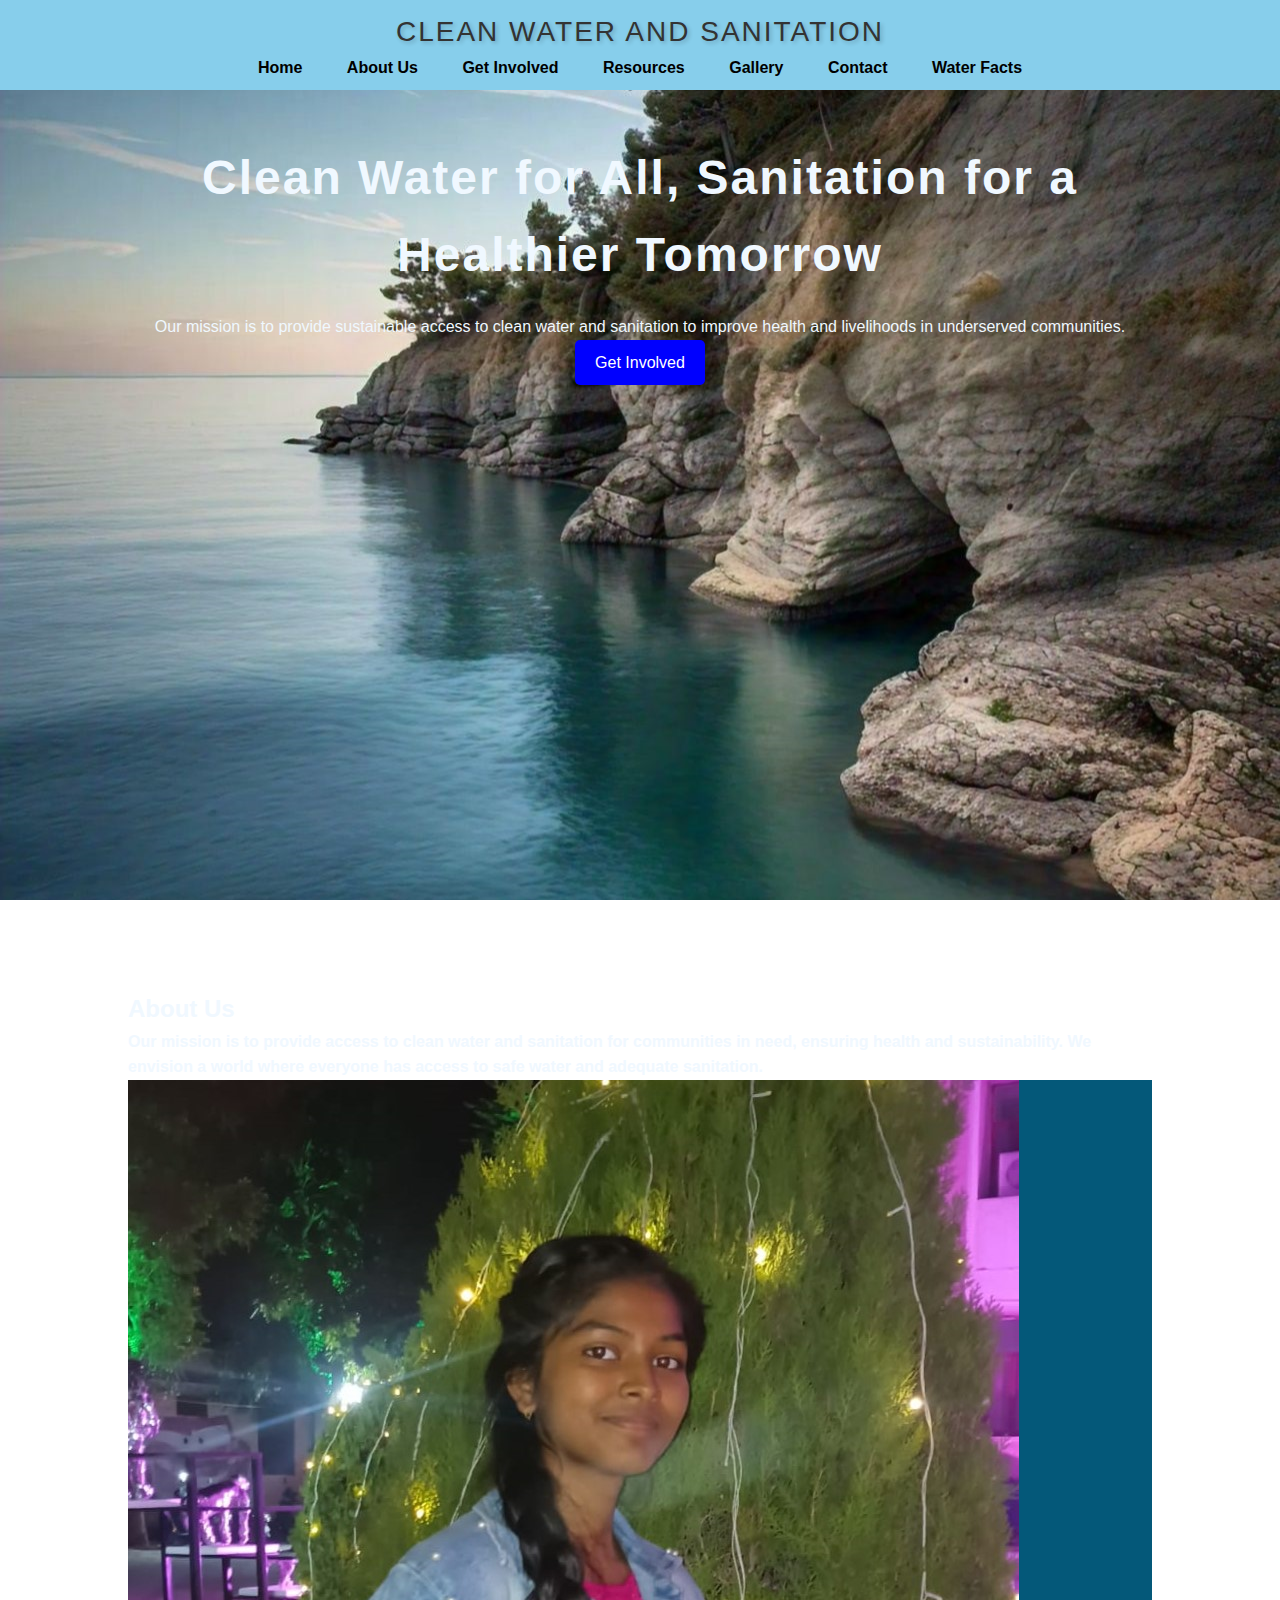
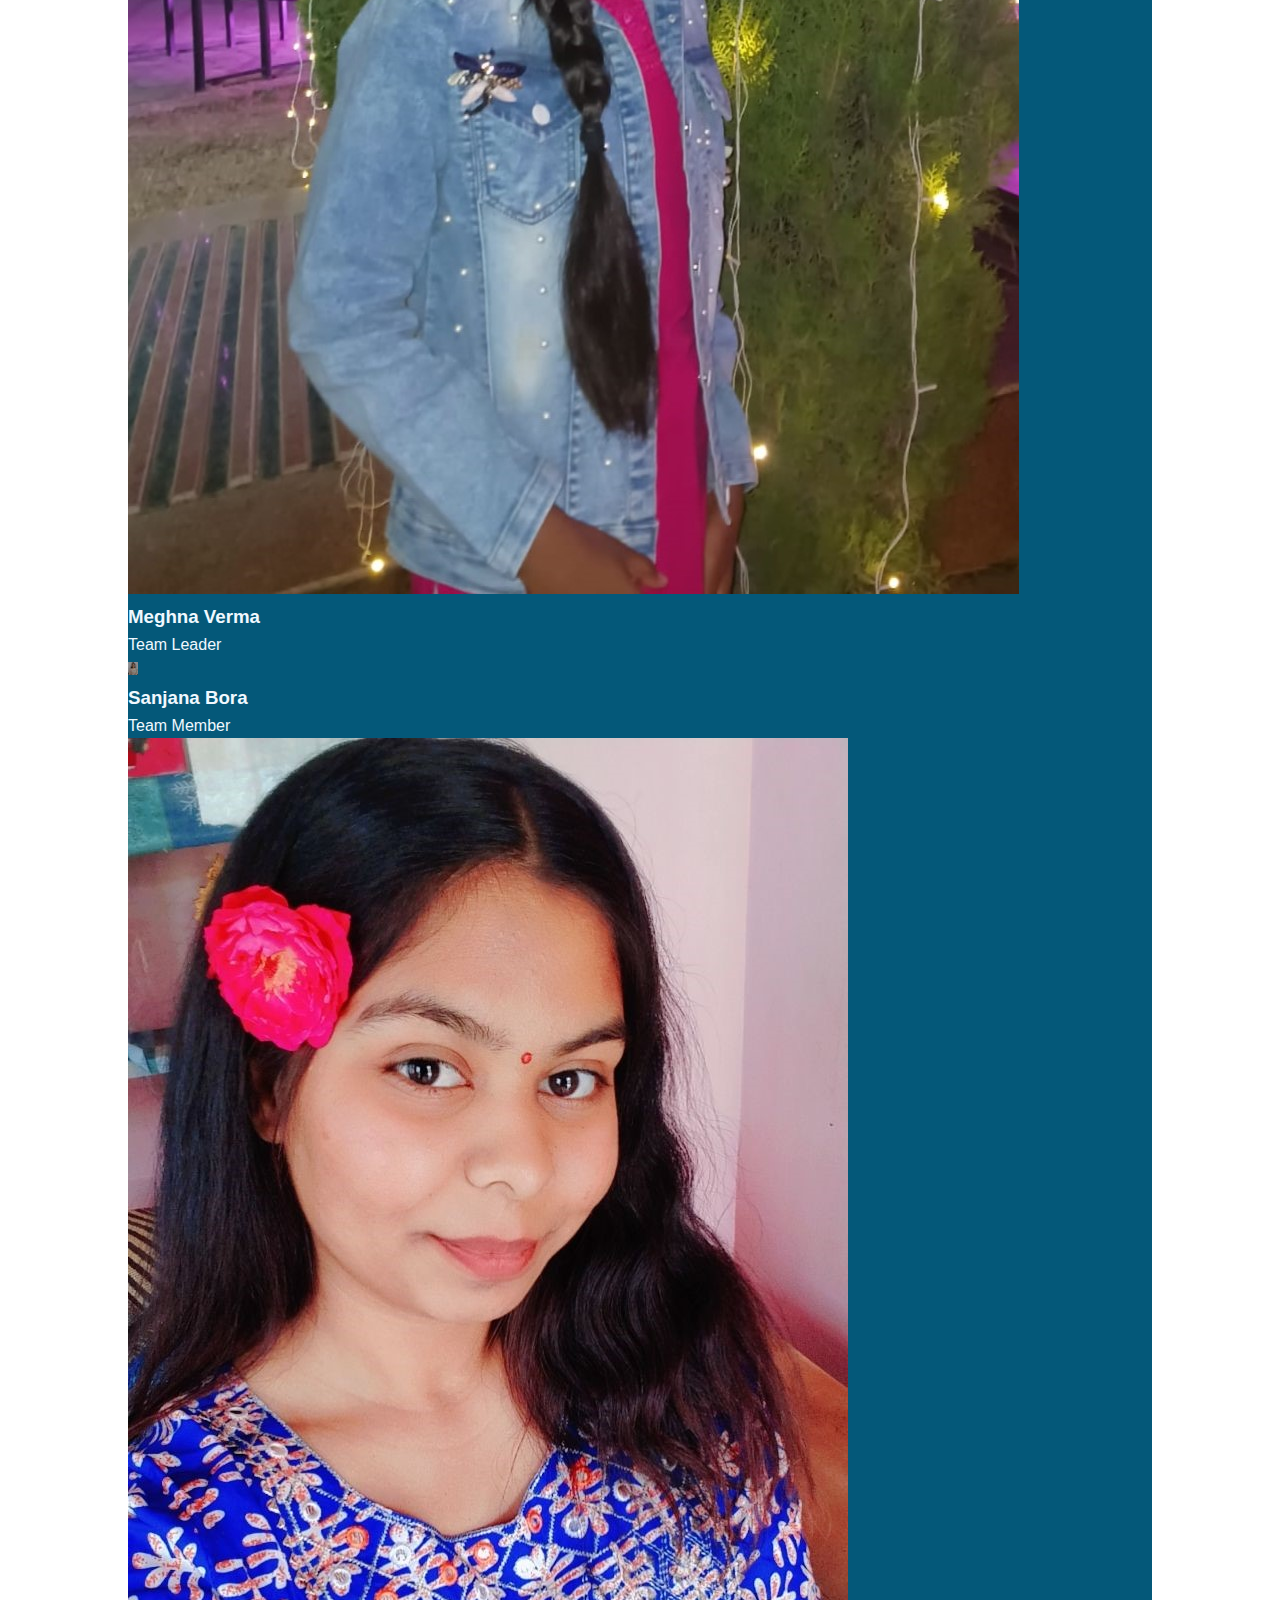
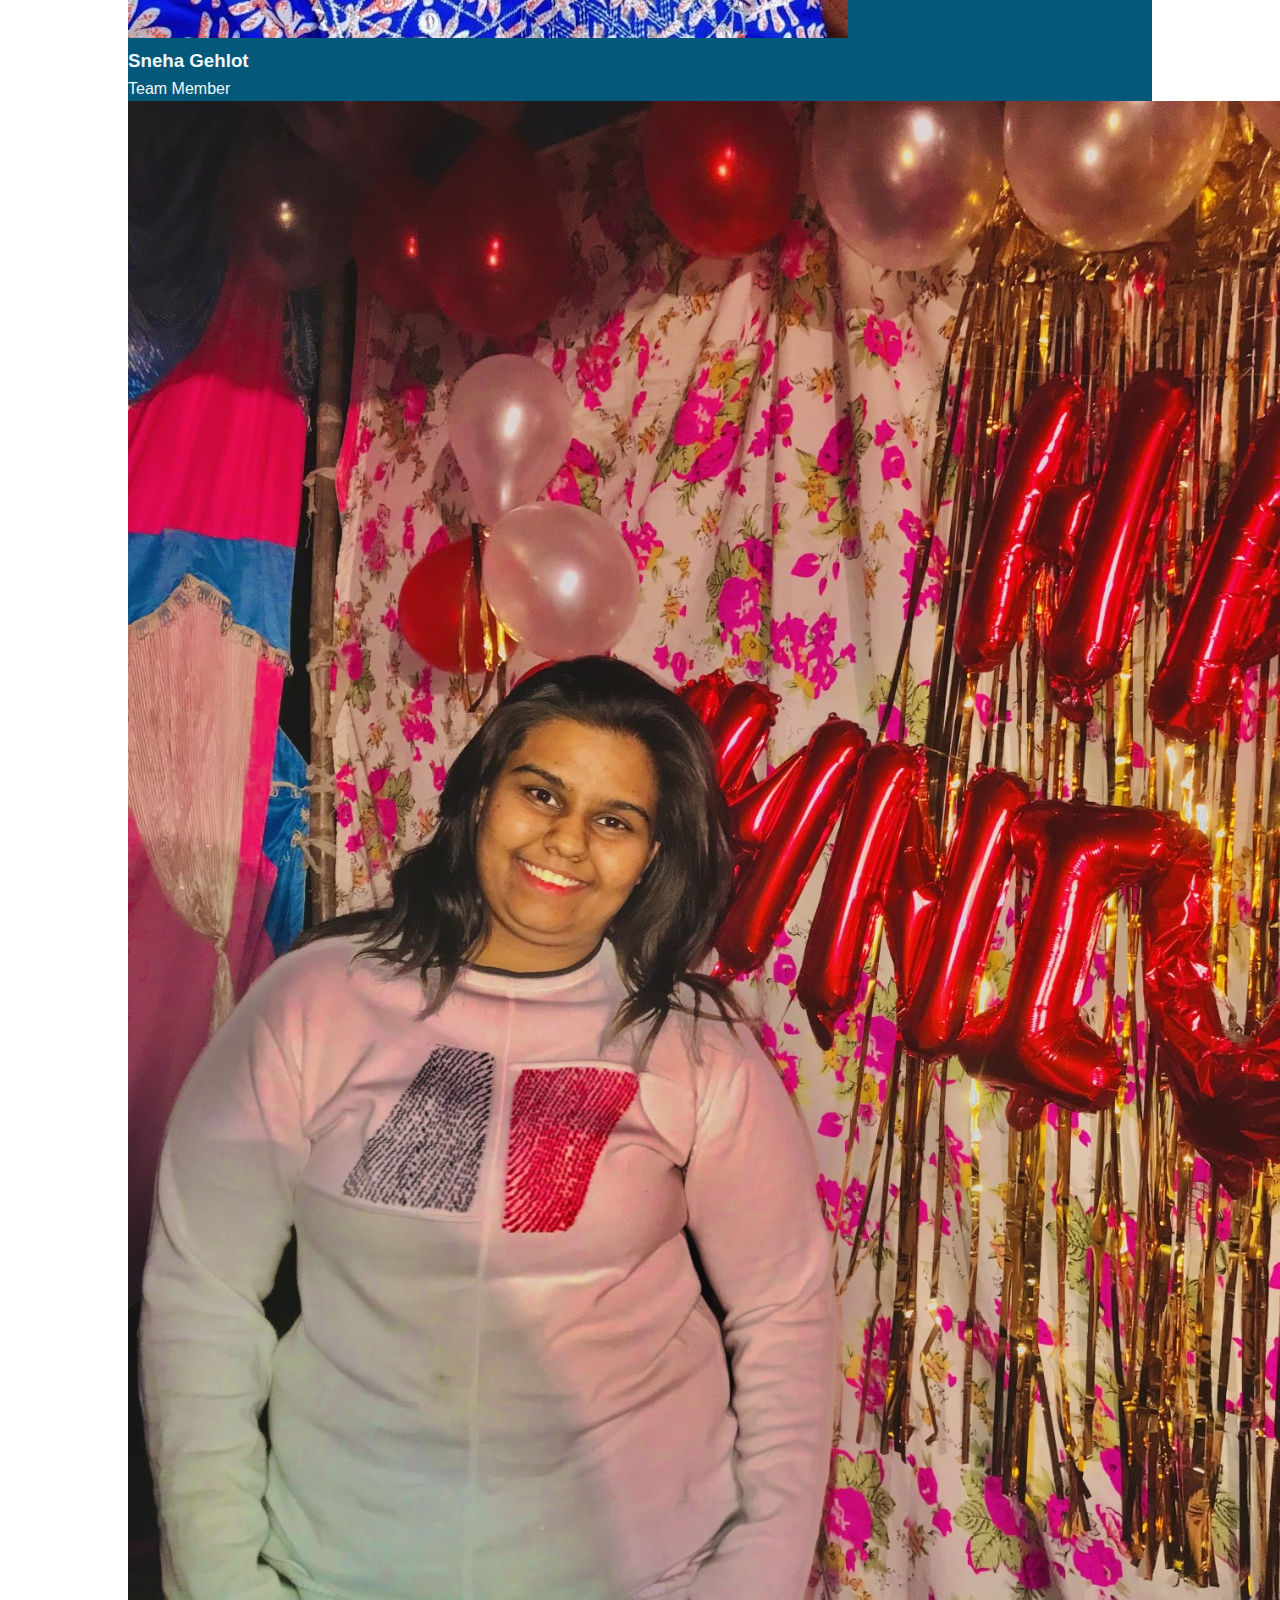
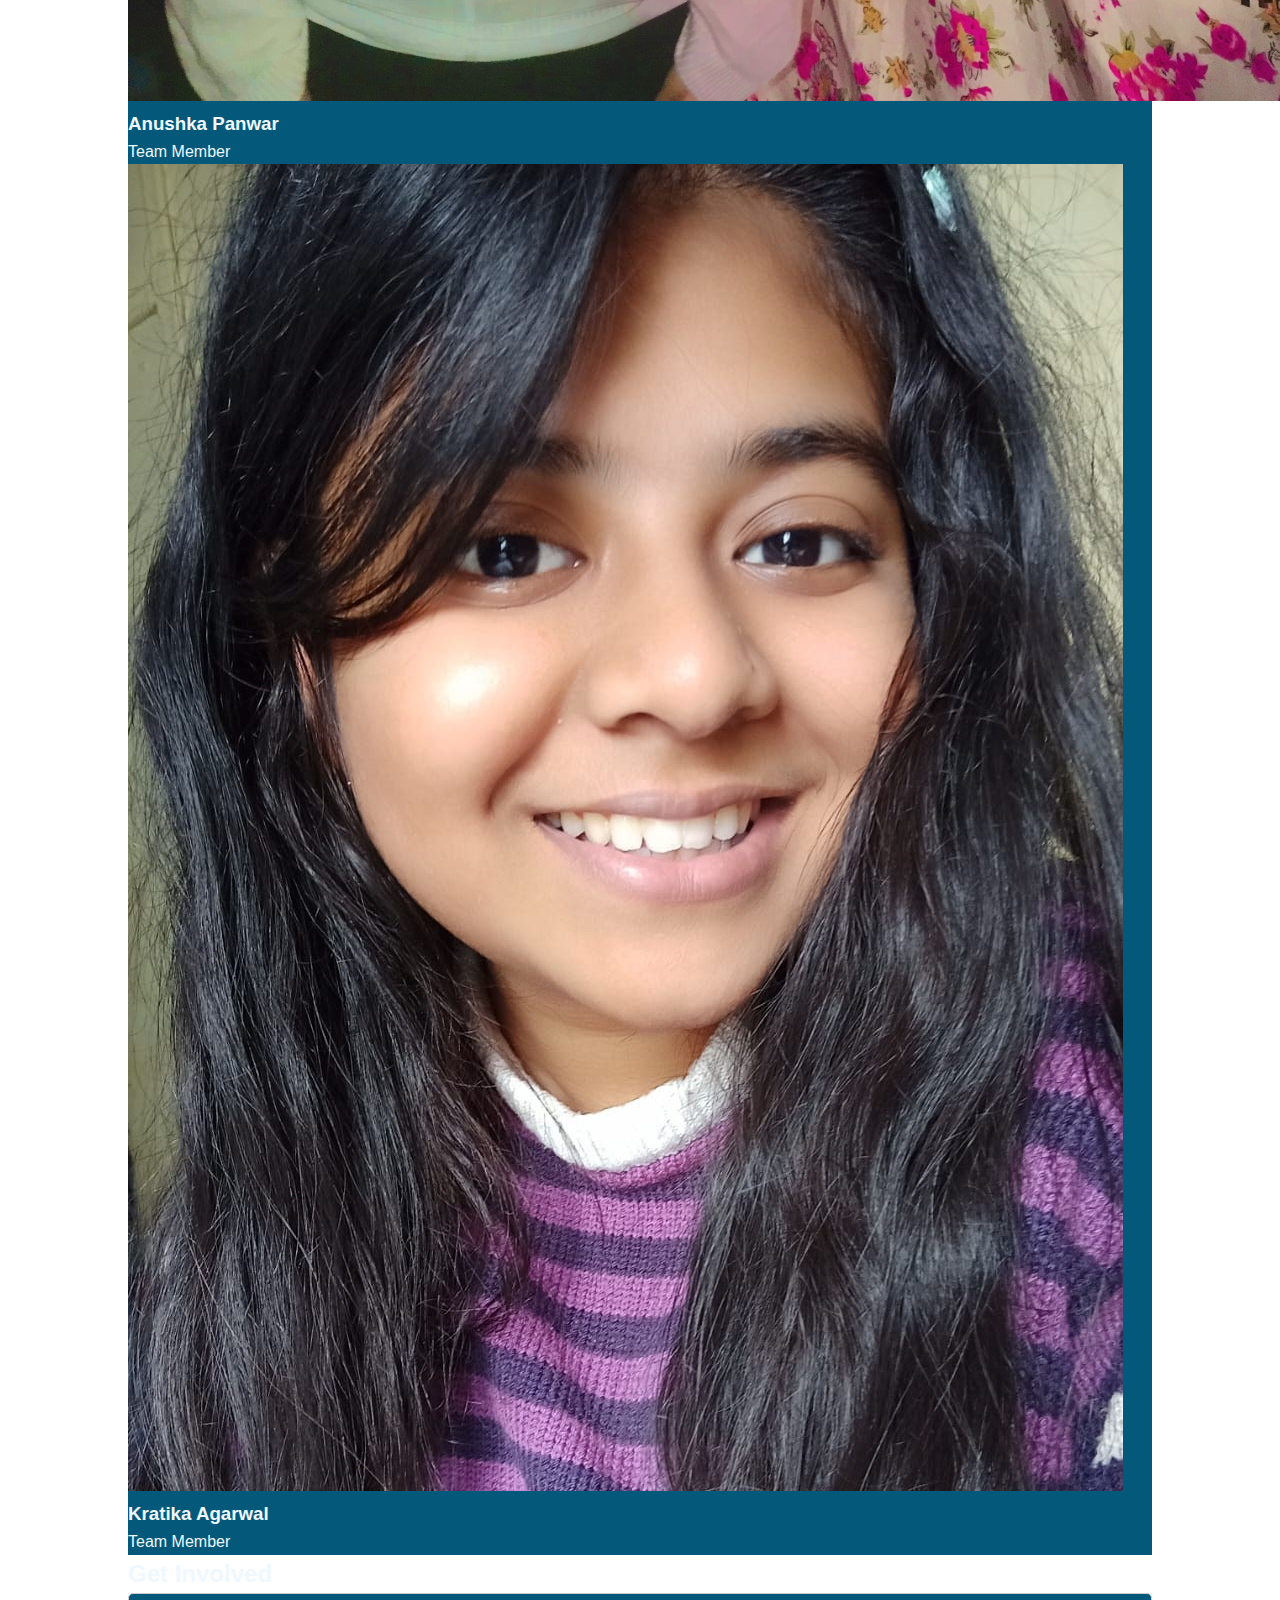
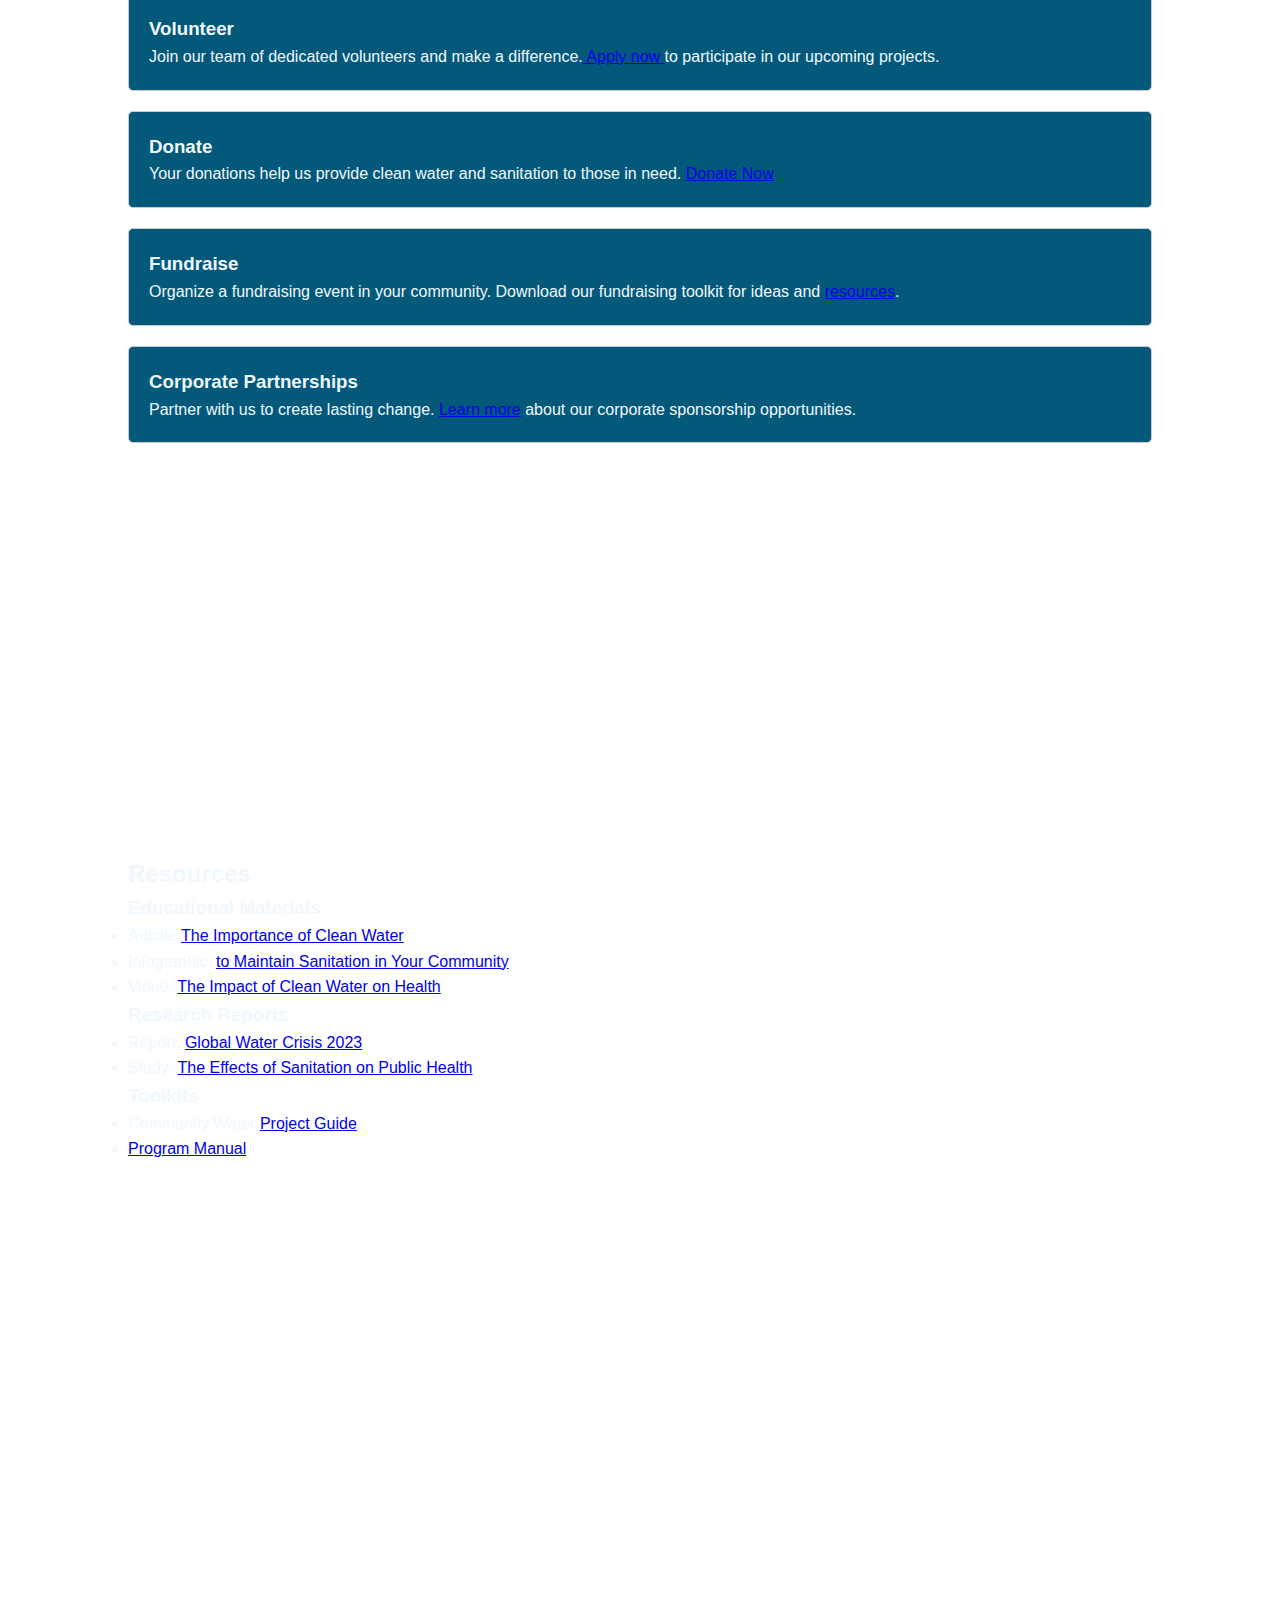
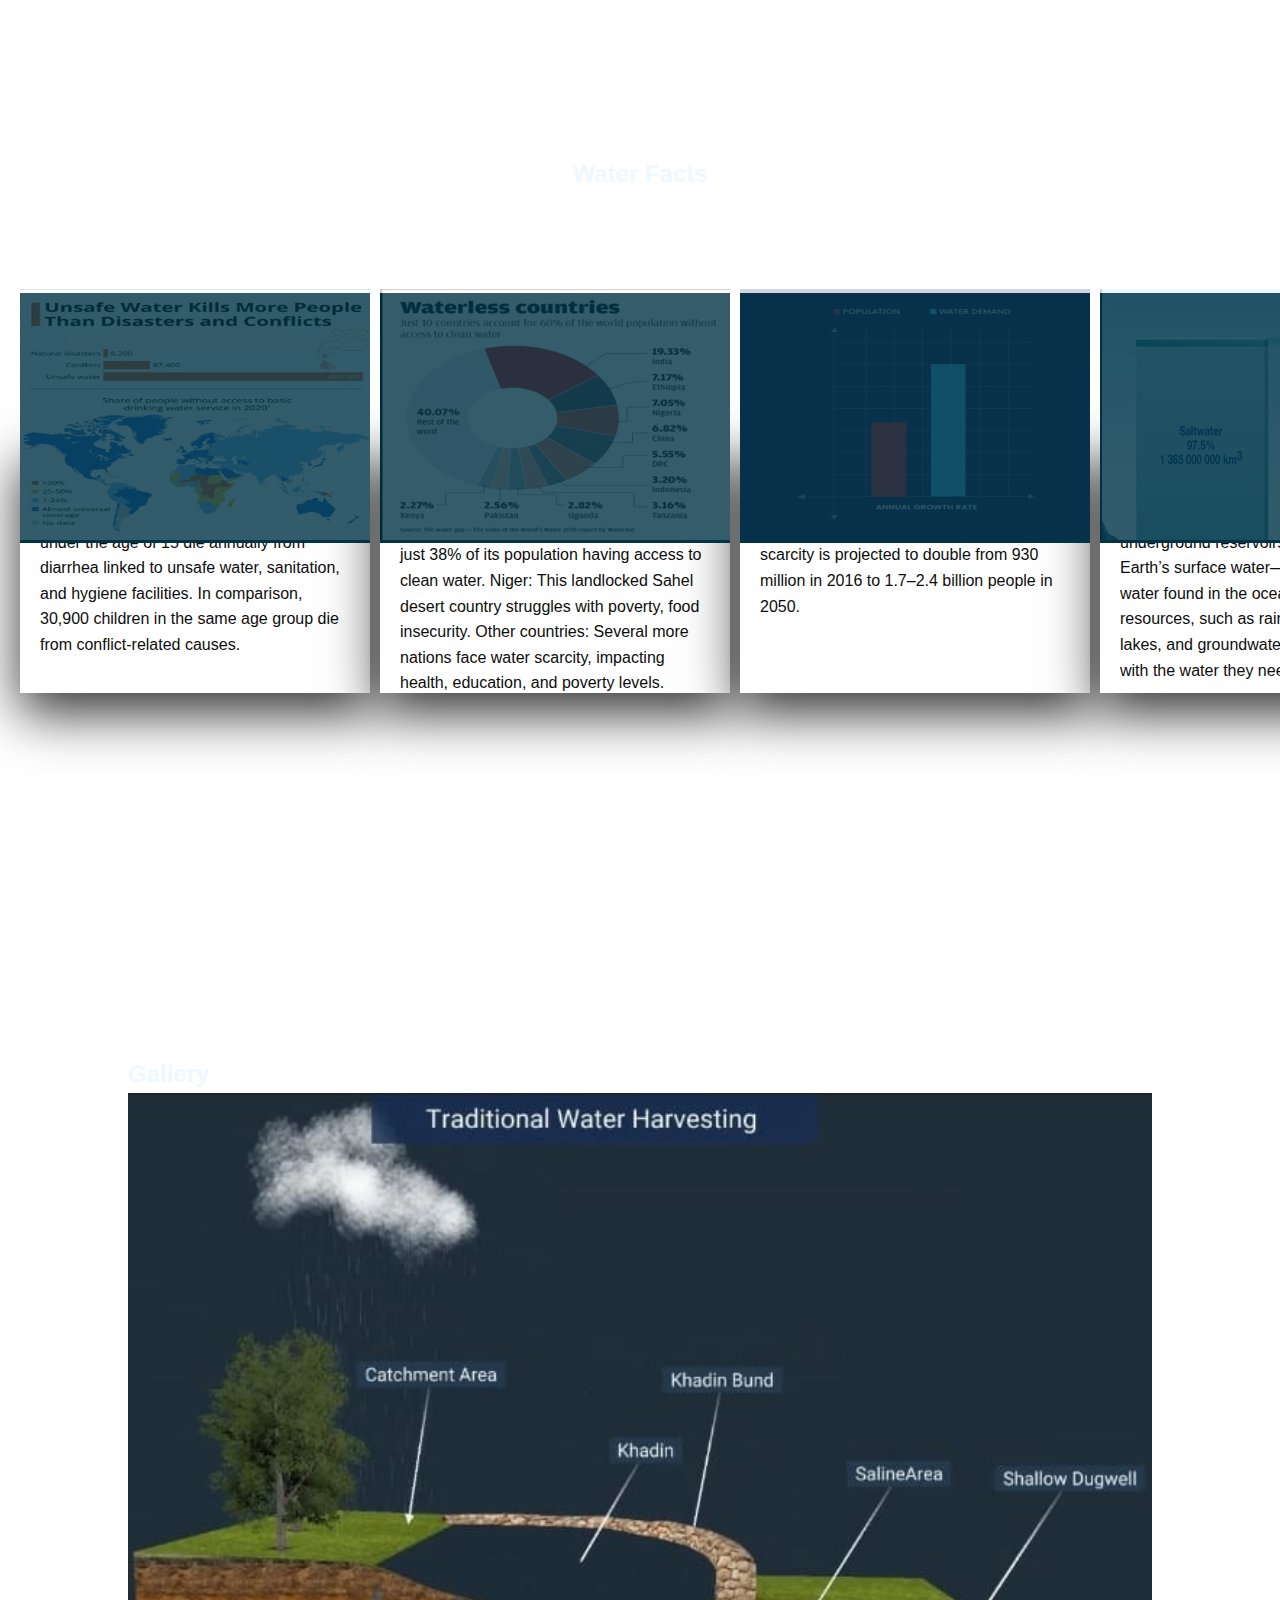
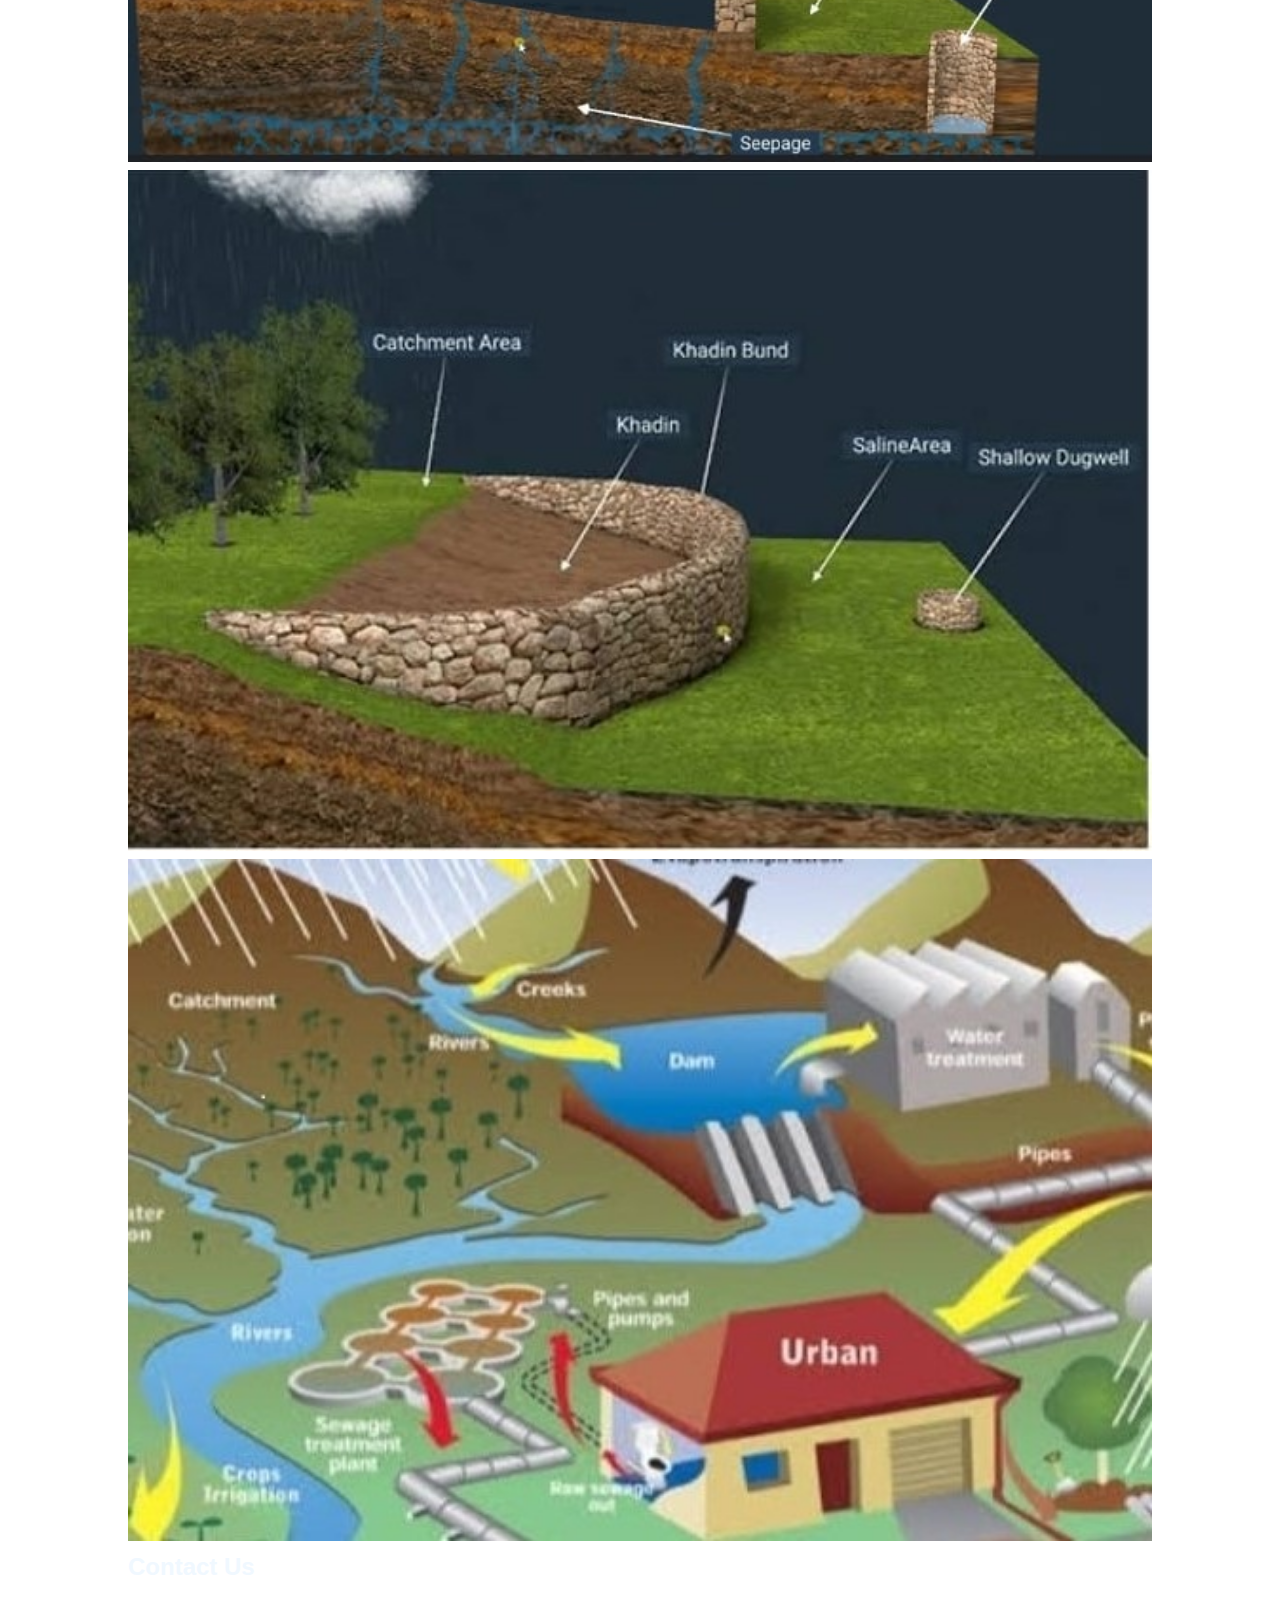
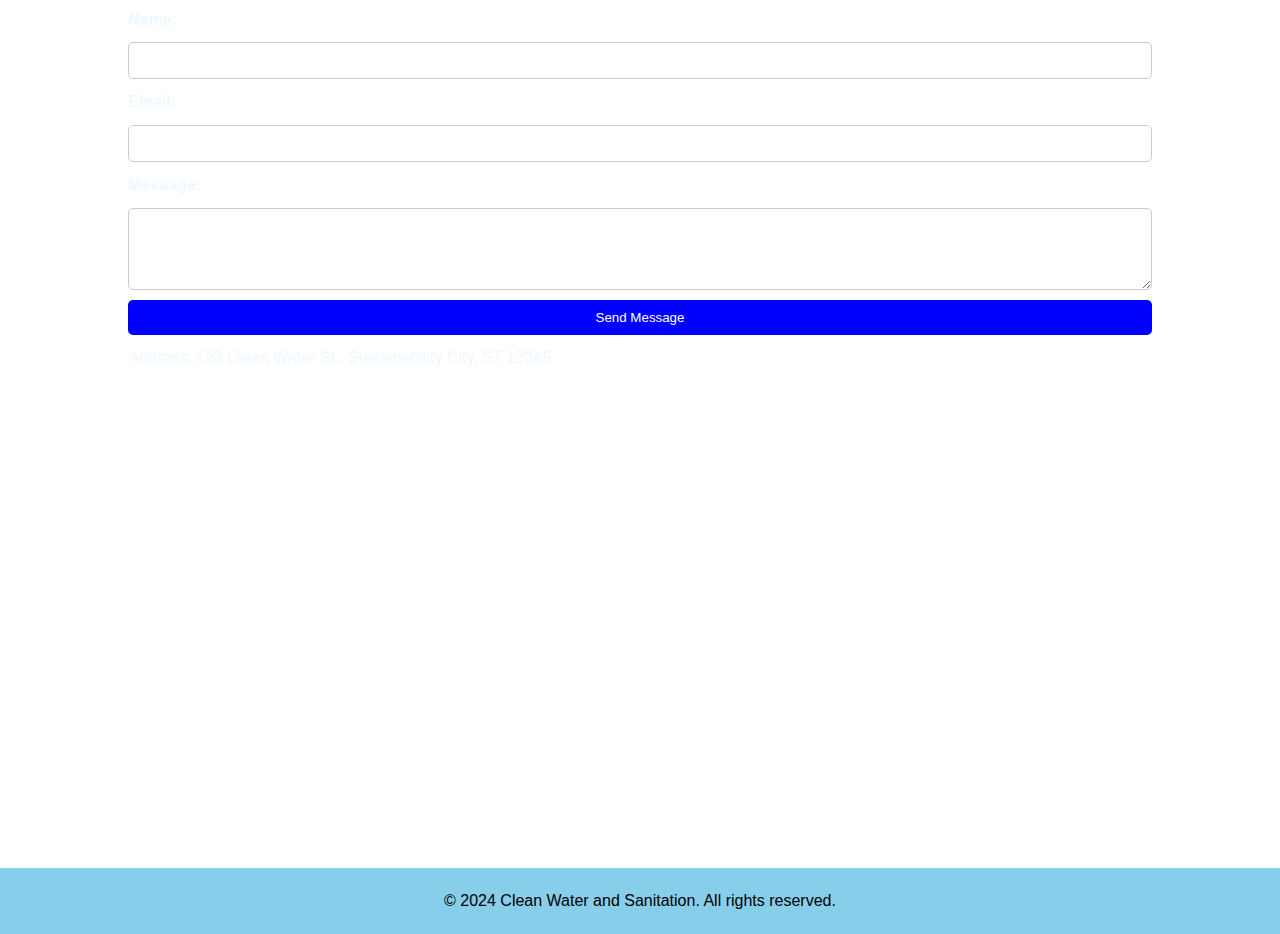
<file: index.html>
<!DOCTYPE html>
<html lang="en">
<head>
    <meta charset="UTF-8">
    <meta name="viewport" content="width=device-width, initial-scale=1.0">
    <title>Clean Water and Sanitation</title>
    <link rel="stylesheet" href="styles.css">
    <!-- Latest compiled and minified CSS -->
    <link href="https://cdn.jsdelivr.net/npm/bootstrap@5.1.3/dist/css/bootstrap.min.css" rel="stylesheet" integrity="sha384-1BmE4kWBq78iYhFldvKuhfTAU6auU8tT94WrHftjDbrCEXSU1oBoqyl2QvZ6jIW3" crossorigin="anonymous">
    <script src="https://cdn.jsdelivr.net/npm/bootstrap@5.1.3/dist/js/bootstrap.bundle.min.js" integrity="sha384-ka7Sk0Gln4gmtz2MlQnikT1wXgYsOg+OMhuP+IlRH9sENBO0LRn5q+8nbTov4+1p" crossorigin="anonymous"></script>
    <link rel="stylesheet" href="https://cdnjs.cloudflare.com/ajax/libs/font-awesome/6.4.2/css/all.min.css" integrity="sha512-z3gLpd7yknf1YoNbCzqRKc4qyor8gaKU1qmn+CShxbuBusANI9QpRohGBreCFkKxLhei6S9CQXFEbbKuqLg0DA==" crossorigin="anonymous" referrerpolicy="no-referrer" />
<script>
  window.watsonAssistantChatOptions = {
    integrationID: "09d654ce-85f4-46f7-900f-6312f8f5106b", // The ID of this integration.
    region: "us-south", // The region your integration is hosted in.
    serviceInstanceID: "df2fa4b3-4a72-44a0-9b08-2ffdbe8a8707", // The ID of your service instance.
    onLoad: async (instance) => { await instance.render(); }
  };
  setTimeout(function(){
    const t=document.createElement('script');
    t.src="https://web-chat.global.assistant.watson.appdomain.cloud/versions/" + (window.watsonAssistantChatOptions.clientVersion || 'latest') + "/WatsonAssistantChatEntry.js";
    document.head.appendChild(t);
  });
</script>
</head>
<body>

    <!-- Nav Bar Content -->
    <header>
        <div class="container">
            <center>
            <div class="logo cool-font">Clean Water and Sanitation</div>
        </center>
                    <nav class="center-nav">
                        <ul class="nav" >
                    <li class="nav-item"><a class="nav-link" href="#home">Home</a></li>
                    <li class="nav-item"><a class="nav-link" href="#about">About Us</a></li>
                    <li class="nav-item"><a class="nav-link" href="#get-involved">Get Involved</a></li>
                    <li class="nav-item"><a class="nav-link" href="#resources">Resources</a></li>
                    <li class="nav-item"><a class="nav-link" href="#gallery">Gallery</a></li>
                    <li class="nav-item"><a class="nav-link" href="#contact">Contact</a></li>
                    <li class="nav-item"><a class="nav-link" href="#water-facts">Water Facts</a></li>
                </ul>
            </nav>
        </div>
    </header>

    <!-- Home Section -->
    <section id="home" class="banner">
        <div class="container">
            <h1 class="banner-title display-3 fw-bold" style="color: aliceblue;">Clean Water for All, Sanitation for a Healthier Tomorrow</h1>
            <p class="banner-text lead">Our mission is to provide sustainable access to clean water and sanitation to improve health and livelihoods in underserved communities.</p>
            <a href="#get-involved" class="btn btn-primary">Get Involved</a>
        </div>
    </section>
    
   <!-- About Us Section -->
<section id="about" class="section" >
    <div class="container">
        <h2 class="display-4 text-center mt-5"><b>About Us</b></h2>
        <p class="lead mt-3"><b>Our mission is to provide access to clean water and sanitation for communities in need, ensuring health and sustainability. We envision a world where everyone has access to safe water and adequate sanitation.</b></p>
        <div class="row row-cols-1 row-cols-md-3 g-4 mt-5">
            <div class="col">
                <div class="card h-100"  style = "background-color: rgb(4, 88, 121);">
                    <img src="WhatsApp Image 2024-07-02 at 18.27.45_538594c7.jpg" class="card-img-top" alt="Meghna Verma">
                    <div class="card-body">
                        <h3 class="card-title">Meghna Verma</h3>
                        <p class="card-text">Team Leader</p>
                    </div>
                </div>
            </div>
            <div class="col">
                <div class="card h-100"   style = "background-color: rgb(4, 88, 121);">
                     <img src="WhatsApp Image 2024-07-02 at 18.27.45_107bc15c.jpg" class="card-img-top" alt="Sanjana Bora" width="10px">
                    <div class="card-body">
                        <h3 class="card-title">Sanjana Bora</h3>
                        <p class="card-text">Team Member</p>
                    </div>
                </div>
            </div>
            <div class="col">
                <div class="card h-100"  style = "background-color: rgb(4, 88, 121);">
                    <img src="WhatsApp Image 2024-07-02 at 18.27.45_78b74bc3.jpg" class="card-img-top" alt="Sneha Gehlot">
                    <div class="card-body">
                        <h3 class="card-title">Sneha Gehlot</h3>
                        <p class="card-text">Team Member</p>
                    </div>
                </div>
            </div>
            <div class="col">
                <div class="card h-100"  style = "background-color: rgb(4, 88, 121);">
                    <img src="WhatsApp Image 2024-07-02 at 18.27.45_829e1f54.jpg" class="card-img-top" alt="Anushka Panwar">
                    <div class="card-body">
                        <h3 class="card-title">Anushka Panwar</h3>
                        <p class="card-text">Team Member</p>
                    </div>
                </div>
            </div>
            <div class="col">
                <div class="card h-100" style = "background-color: rgb(4, 88, 121);">
                    <img src="WhatsApp Image 2024-07-02 at 18.27.45_372680ee.jpg" class="card-img-top" alt="Kratika Agarwal">
                    <div class="card-body">
                        <h3 class="card-title">Kratika Agarwal</h3>
                        <p class="card-text">Team Member</p>
                    </div>
                </div>
            </div>
        </div>
    </div>
</section>

   <!-- Get Involved Section -->

<section id="get-involved" class="section" style="color: aliceblue;">
    <div class="container">
        <h2 class="mt-5 text-center">Get Involved</h2>
        
        <div class="row get-involved-item mt-5" style = "background-color: rgb(4, 88, 121);">
            <div class="col-md-12">
                <h3>Volunteer</h3>
                <p>Join our team of dedicated volunteers and make a difference.<a href="form1.html"> Apply now </a> to participate in our upcoming projects.</p>
            </div>
        </div>
        
        <div class="row get-involved-item"  style = "background-color: rgb(4, 88, 121);">
            <div class="col-md-12">
                <h3>Donate</h3>
                <p>Your donations help us provide clean water and sanitation to those in need. <a href="form.html">Donate Now</a></p>
            </div>
        </div>
        
        <div class="row get-involved-item" style = "background-color: rgb(4, 88, 121);">
            <div class="col-md-12">
                <h3>Fundraise</h3>
                <p>Organize a fundraising event in your community. Download our fundraising toolkit for ideas and <a href="#link">resources</a>.</p>
            </div>
        </div>
        
        <div class="row get-involved-item" style = "background-color: rgb(4, 88, 121);">
            <div class="col-md-12">
                <h3>Corporate Partnerships</h3>
                <p>Partner with us to create lasting change. <a href="sponsorship.pdf" target="_blank">Learn more</a> about our corporate sponsorship opportunities.</p>
            </div>
        </div>
        
    </div>
</section>


    <!-- Resources Section -->

    <section id="resources" class="section"  style = "color:aliceblue;">
        <div class="container">
            <h2 class=" mt-5 text-center">Resources</h2>
            <div class="row mt-5">
                <div class="col-md-6">
                    <h3>Educational Materials</h3>
                    <ul class="list-unstyled">
                        <li>Article: <a href="The_Importance_of_Clean_Water_.pdf" target="_blank">The Importance of Clean Water</a></li>
                        <li>Infographic: <a href="inf.png" target="_blank">to Maintain Sanitation in Your Community </a></li>
                        <li>Video: <a href="https://youtu.be/QsiYlGWGcxw?si=dTogxEY7BG3YEHTH" target="_blank">The Impact of Clean Water on Health</a></li>
                    </ul>
                </div>
                <div class="col-md-6">
                    <h3>Research Reports</h3>
                    <ul class="list-unstyled">
                        <li>Report: <a href="Water Development Report.pdf" target="_blank"> Global Water Crisis 2023</a></li>
                        <li>Study: <a href="UNICEFevidencepaper.pdf" target="_blank"> The Effects of Sanitation on Public Health</a></li>
                    </ul>
                </div>
                <div class="col-md-6 mt-5">
                    <h3>Toolkits</h3>
                    <ul class="list-unstyled">
                        <li>Community Water <a href="Community Water Project Guide.pdf" target="_blank">Project Guide</a></li>
                        <li><a href="program manual.pdf" target="_blank">Program Manual</a></li>
                    </ul>
                </div>
            </div>
        </div>
    </section>
<section id="water-facts" class="section">
    <center><h2 style="color: aliceblue;">Water Facts</h2></center>
    <div class="containe" style="margin-left: 20px;">
        <div class="car">
            <div class="face face1">
                <div class="conten">
                    <img src="death.jpg"
                     alt="Unsafe Water Kill">
                    </div>
            </div>
            <div class="face face2">
                <div class="conten">
                    <p>
                        According to the Global Burden of Disease (GBD) study, an estimated 85,700 children under the age of 15 die annually from diarrhea linked to unsafe water, sanitation, and hygiene facilities. In comparison, 30,900 children in the same age group die from conflict-related causes. 
                    </p>
                </div>
            </div>
        </div>
    <div class="containe" style="margin-left: 10px;">
        <div class="car">
            <div class="face face1">
                <div class="conten">
                    <img src="chart.jpg"
                     alt="Water less countries">
                </div>
            </div>
            <div class="face face2">
                <div class="conten">
                    <p>
                        Eritrea: Only 19% of its population has access to clean water.
Papua New Guinea: Threatened by rising sea levels, it faces challenges in water access.
Uganda: With just 38% of its population having access to clean water.
Niger: This landlocked Sahel desert country struggles with poverty, food insecurity.
Other countries: Several more nations face water scarcity, impacting health, education, and poverty levels.
                    </p>
                </div>
            </div>
        </div>
        <div class="containe" style="margin-left: 10px;">
            <div class="car">
                <div class="face face1">
                    <div class="conten">
                        <img src="scarity.jpg"
                         alt="Scarity">
                    </div>
                </div>
                <div class="face face2">
                    <div class="conten">
                        <p>
                            The global urban population facing water scarcity is projected to double from 930 million in 2016 to 1.7–2.4 billion people in 2050.
                        </p>
                    </div>
                </div>
            </div>
        <div class="containe" style="margin-left: 10px;">
            <div class="car">
                <div class="face face1">
                    <div class="conten">
                        <img src="fresh water.jpg"
                         alt="Drinkable Water">
                    </div>
                </div>
                <div class="face face2">
                    <div class="conten">
                        <p>
                            About 97% of the water present on Earth is considered saline. This includes the vast oceans, many inland seas, and underground reservoirs. The majority of Earth’s surface water—over 96%—is saline water found in the oceans. Freshwater resources, such as rainfall, streams, rivers, lakes, and groundwater, provide people with the water they need for daily living
                        </p>
                    </div>
                </div>
            </div>   
    </div>    
</section>
    <!-- Gallery Section -->
<section id="gallery" class="section">
    <div class="container">
        <h2 class="mt-5 text-center">Gallery</h2>
        <div class="row g-3 mt-5">
            <div class="col-md-4">
                <div class="gallery-item">
                    <img src="WhatsApp Image 2024-07-02 at 18.27.45_cc0d9694.jpg" class="img-fluid" alt="Image 1">
                    <div class="overlay">
                        <h3>Water Conservation Tips</h3>
                    </div>
                </div>
            </div>
            <div class="col-md-4">
                <div class="gallery-item">
                    <img src="WhatsApp Image 2024-07-02 at 18.27.45_a6783e75.jpg" class="img-fluid" alt="Image 2">
                    <div class="overlay">
                        <h3>Sanitation Initiatives</h3>
                    </div>
                </div>
            </div>
            <div class="col-md-4">
                <div class="gallery-item">
                    <img src="water.jpg" class="img-fluid" alt="Image 3">
                    <div class="overlay">
                        <h3>Volunteer Spotlights</h3>
                    </div>
                </div>
            </div>
        </div>
    </div>
</section>


    <!-- Contact Us Section -->
    <section id="contact" class="section">
        <div class="container">
            <h2 class="mt-5 text-center">Contact Us</h2>
            <form action="#" class="mt-5">
                <div class="mb-3">
                    <label for="name" class="form-label"><b>Name:</b></label>
                    <input type="text" class="form-control" id="name" name="name" required>
                </div>
                <div class="mb-3">
                    <label for="email" class="form-label"><b>Email:</b></label>
                    <input type="email" class="form-control" id="email" name="email" required>
                </div>
                <div class="mb-3">
                    <label for="message" class="form-label"><b>Message:</b></label>
                    <textarea class="form-control" id="message" name="message" rows="4" required></textarea>
                </div>
                <button type="submit" class="btn btn-primary">Send Message</button>
            </form>
            <p class="mt-4">Address: 123 Clean Water St., Sustainability City, ST 12345</p>
        </div>
    </section>

    <!-- Footer Section -->
    <footer class="footer mt-auto py-3 bg-light">
        <div class="container text-center">
            <span class="text-muted">&copy; 2024 Clean Water and Sanitation. All rights reserved.</span>
        </div>
    </footer>
</body>
</html>
</file>
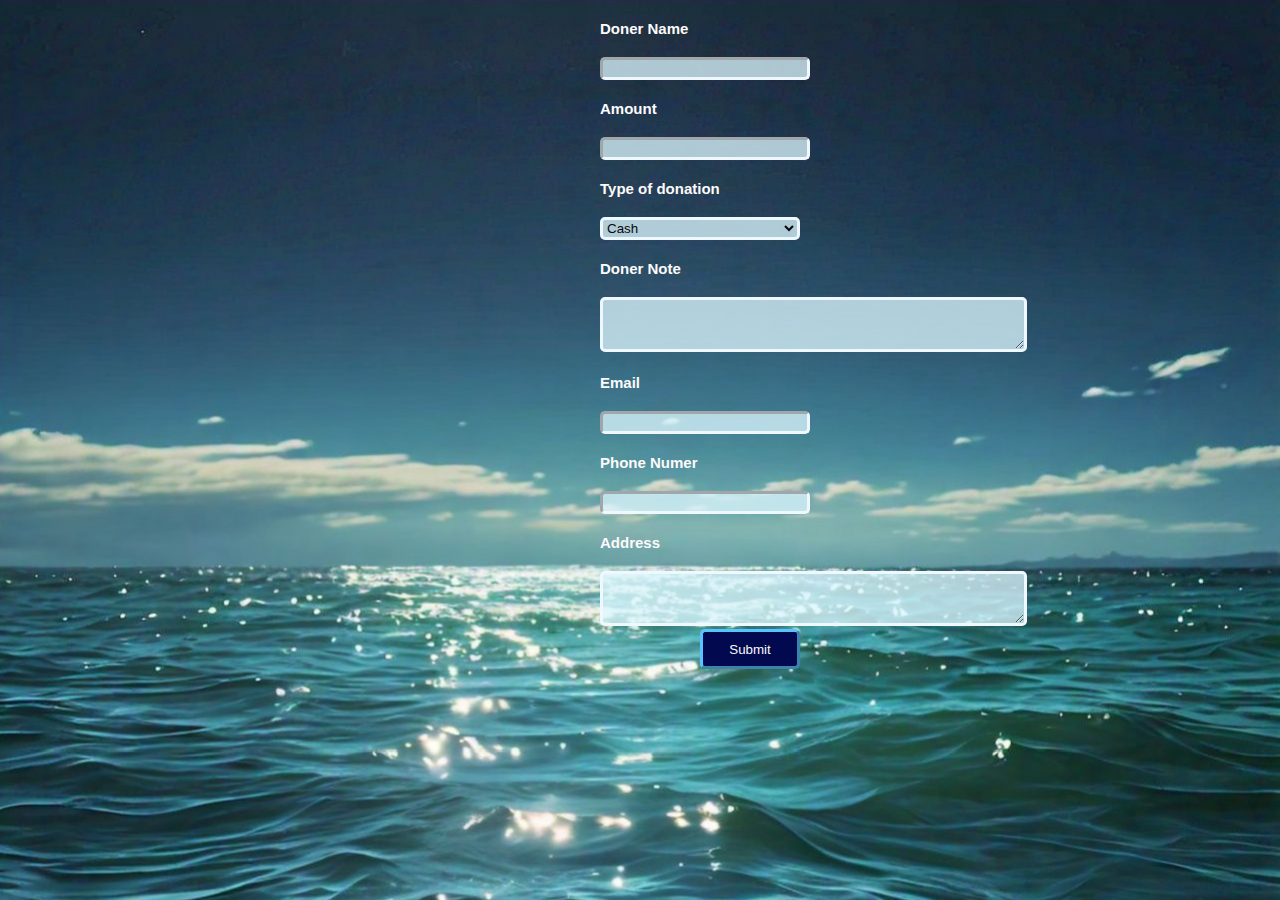
<file: form.html>
<!DOCTYPE html>
<html>
    <head>
        <style>
            body{
                margin-left: 600px;
                margin-right: 400px;
                margin-top: 1px;
                color: rgb(252, 250, 250);
                background-image: url("ba.png");
                background-attachment: fixed;
                background-size: cover;
                font-size:15px;
                font-style: normal;
                font-family:'Lucida Sans', 'Lucida Sans Regular', 'Lucida Grande', 'Lucida Sans Unicode', Geneva, Verdana, sans-serif;
            }
            input,select{
                width: 200px;
                height: 100;
                color: rgb(8, 8, 8);
                background-color: rgba(219, 247, 255, 0.76);
                border-width: 3px;
                border-radius: 5px;
                box-shadow: 100px;
                border-color: aliceblue;
            }
            textarea{
                color: rgb(8, 8, 8);
                background-color: rgba(219, 247, 255, 0.76);
                border-width: 3px;
                border-radius: 5px;
                box-shadow: 100px;
                border-color: aliceblue;
            }
            #submit{
                margin-left: 100px;
                width: 100px;
                height: 40px;
                background-color: rgb(3, 9, 79);
                color: rgb(247, 249, 250);
                border-color: rgb(88, 196, 254);
            }
        </style>
        <title>Donation Form</title>
        <script src="script.js"></script>
    </head>
    <body>
        <form method="post" action="index.html">
        <h4>Doner Name</h4>
        <input type="text" id="Donernam">
        <h4>Amount</h4>
        <input type="text" id = "amount">
        <h4>Type of donation</h4>
        <select>
            <option>Cash</option>
            <option>Walets</option>
            <option>Checks</option>
            <option>Bank transfer</option>
            <option>Money orders</option>
        </select>
        <h4>Doner Note</h4>
        <textarea rows="3" cols="50"></textarea>
        <h4>Email </h4>
        <input type="email" id = "domail">
        <h4>Phone Numer</h4>
        <input type="text" id = "dophon">
        <h4>Address</h4>
        <textarea rows="3" cols="50" id = "doadd"></textarea>
        <input type="submit" id="submit" onclick="return display()">
        </form>
</body>
</html>
</file>
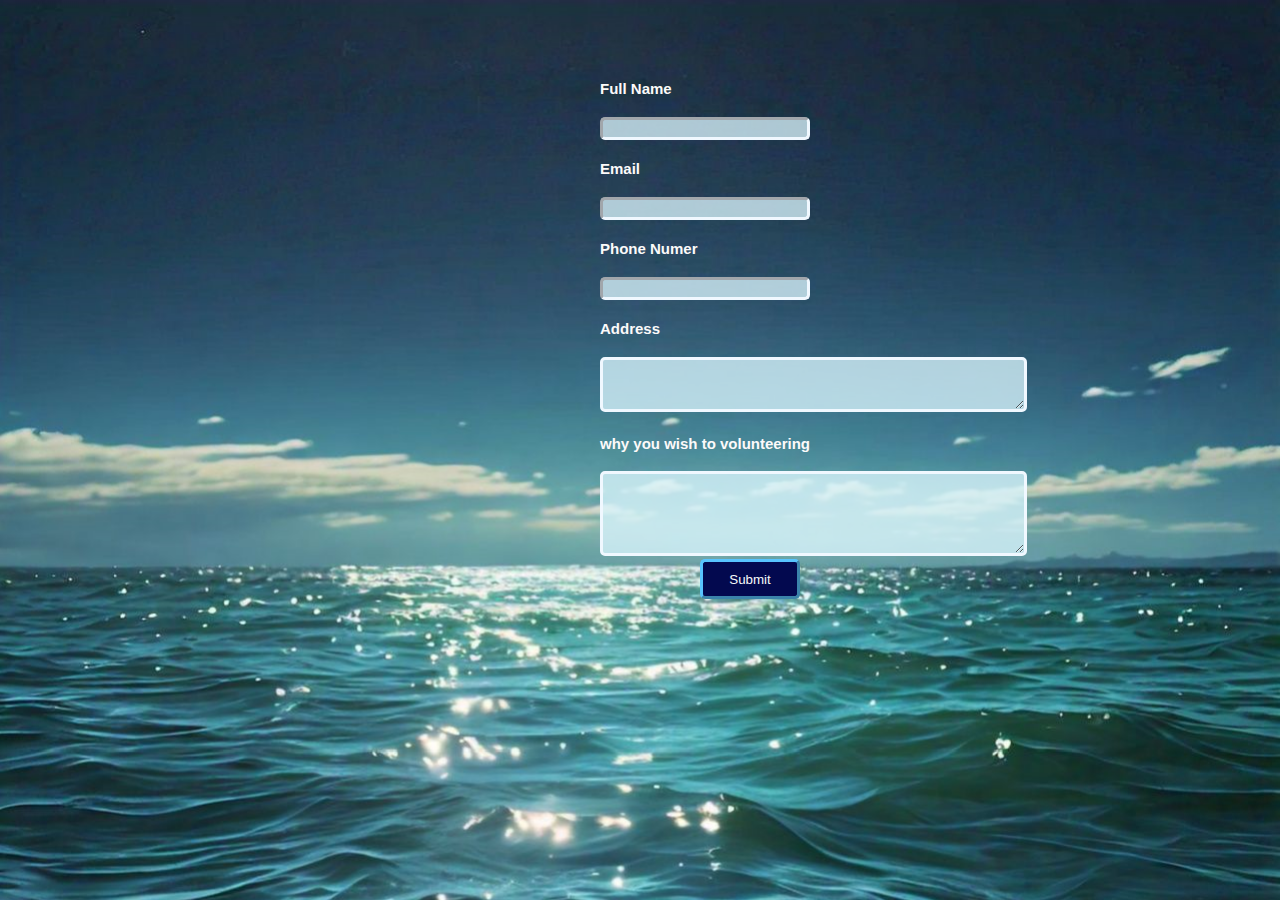
<file: form1.html>
<!DOCTYPE html>
<html>
    <head>
        <style>
            body{
                margin-left: 600px;
                margin-right: 400px;
                margin-top: 80px;
                color: rgb(252, 250, 250);
                background-image: url("ba.png");
                background-attachment: fixed;
                background-size: cover;
                font-size:15px;
                font-style: normal;
                font-family:'Lucida Sans', 'Lucida Sans Regular', 'Lucida Grande', 'Lucida Sans Unicode', Geneva, Verdana, sans-serif;
            }
            input,select{
                width: 200px;
                height: 100;
                color: rgb(8, 8, 8);
                background-color: rgba(219, 247, 255, 0.76);
                border-width: 3px;
                border-radius: 5px;
                box-shadow: 100px;
                border-color: aliceblue;
            }
            textarea{
                color: rgb(8, 8, 8);
                background-color: rgba(219, 247, 255, 0.76);
                border-width: 3px;
                border-radius: 5px;
                box-shadow: 100px;
                border-color: aliceblue;
            }
            #submit{
                margin-left: 100px;
                width: 100px;
                height: 40px;
                background-color: rgb(3, 9, 79);
                color: rgb(247, 249, 250);
                border-color: rgb(88, 196, 254);
            }
        </style>
        <title>Volunteer Form</title>
        <script>
            function display(){
                var dnam,dphone,dmail,damont,Address
    dnam=document.getElementById("name").value;
    dphone=document.getElementById("phone").value;
    dmail=document.getElementById("email").value;
    Address=document.getElementById("add").value;
    if(dnam=="")
{
    alert("Please Enter the name")
    document.getElementById("name").focus()
    return false
}
if(dmail=="")
{
    alert("Please Enter e-mail id")
    document.getElementById("email").focus()
    return false
}
if(dphone=="")
{
    alert("Please Enter the phone number")
    document.getElementById("phone").focus()
    return false
} 
if(dphone.length<10||dphone.length>10||isNaN(dphone))
    {
        alert("Please Enter the Valid phone number")
        document.getElementById("phone").focus()
        return false
    } 
 if(Address=="")
{
    alert("Please Enter the Address")
    document.getElementById("add").focus()
    return false
}
                alert("Thank you! Your submission has been received");
            
            }
        </script>
    </head>
    <body>
        <form method="post" action="index.html">
        <h4>Full Name</h4>
        <input type="text" id = "name">
        <h4>Email </h4>
        <input type="email" id="email">
        <h4>Phone Numer</h4>
        <input type="text" id="phone">
        <h4>Address</h4>
        <textarea rows="3" cols="50" id = "add"></textarea>
        <h4>why you wish to volunteering</h4>
        <textarea rows="5" cols="50"></textarea>
        <input type="submit" id="submit" onclick="return display()">
        </form>
</body>
</html>
</file>
<file: styles.css>
* {
    box-sizing: border-box;
    margin: 0;
    padding: 0;
    scroll-behavior: smooth;
}

body {
    width: 100%;
    font-family: Arial, sans-serif;
    line-height: 1.6;
}
.image{
    height: 100px;
    width: 200px;
}
.container {
    width: 80%;
    margin: 0 auto;
}
.cool-font {
    font-family: 'Arial Black', sans-serif; 
    font-size: 28px;
    color: #333;
    text-transform: uppercase;
    letter-spacing: 2px; 
    text-shadow: 2px 2px 4px rgba(0, 0, 0, 0.2); 
}

header, footer {
    background-color: skyblue;
    color: black;
    padding: 10px 0;
}

header nav ul, footer ul {
    list-style-type: none;
    text-align: center;
    background-color: skyblue;
}
.center-nav {
    display: flex;
    justify-content: center;
}
header nav ul li, footer ul li {
    display: inline;
    margin: 0 10px;
}

header nav ul li a, footer ul li a {
    text-decoration: none;
    color: black;
    padding: 5px 10px;
    font-weight: bold;
}

header nav ul li a:hover, footer ul li a:hover {
    transform: scale(1.1);
}

.banner {
    background-color: skyblue;
    padding: 50px 0;
    text-align: center;
}

.banner h1 {
    margin-bottom: 20px;
    color: #333;
    font-size: 3rem;
    letter-spacing: 2px;
}
.btn {
    display: inline-block;
    background-color: blue;
    color: #fff;
    padding: 10px 20px;
    text-decoration: none;
    border-radius: 5px;
    transition: background-color 0.3s ease, transform 0.3s ease;
}
.team-cards {
    display: flex;
    justify-content: space-around;
    align-items: stretch; 
    flex-wrap: wrap;
    height: 200px;
    width: 200px;
}
.card h-100{
    background-color: skyblue;
}
.card {
    transition: transform 0.2s ease-in-out;
}

.card:hover {
    transform: scale(1.05); 
}

@media (max-width: 992px) {
    .row-cols-md-3 > .col {
        flex: 0 0 100%;
        max-width: 100%;
    }
}
.get-involved-item {
    background-color: #f0f0f0;
    padding: 20px;
    border: 1px solid #ccc;
    border-radius: 5px;
    transition: transform 0.2s ease, box-shadow 0.2s ease;
    margin-bottom: 20px;
}

.get-involved-item:hover {
    transform: translateY(-5px);
    box-shadow: 0px 5px 10px rgba(0, 0, 0, 0.1);
}
.gallery-item {
    position: relative;
    overflow: hidden;
}

.gallery-item img {
    width: 100%;
    height: auto;
    transition: transform 0.3s ease;
}

.gallery-item .overlay {
    position: absolute;
    top: 0;
    left: 0;
    width: 100%;
    height: 100%;
    background-color: rgba(0, 0, 0, 0.7);
    color: #fff;
    opacity: 0;
    transition: opacity 0.3s ease;
    display: flex;
    flex-direction: column;
    justify-content: center;
    align-items: center;
}

.gallery-item:hover .overlay {
    opacity: 1;
}

.gallery-item .overlay h3,
.gallery-item .overlay p {
    margin: 0;
    padding: 5px;
    text-align: center;
}

.gallery-item .overlay p {
    font-size: 14px;
}

form {
    margin-top: 20px;
}

form label, form input, form textarea, form button {
    display: block;
    width: 100%;
    margin-bottom: 10px;
}

form input, form textarea {
    padding: 10px;
    border: 1px solid #ccc;
    border-radius: 5px;
}

form button {
    background-color: #333;
    color: #fff;
    padding: 10px;
    border: none;
    border-radius: 5px;
    cursor: pointer;
    transition: background-color 0.3s ease;
}

form button:hover {
    background-color: #555;
}

footer {
    text-align: center;
    margin-top: 20px;
    background-color: skyblue;
    color: black;
    padding: 20px 0;
}

footer p, footer ul {
    margin-bottom: 10px;
}

footer ul li a {
    transition: color 0.3s ease;
}

footer ul li a:hover {
    color: black;
    background-color: skyblue;
}
#home{
    color: aliceblue;
    width: 100%;
    height: 100vh;
    background-image: url("bb.jpg");
    background-size: cover;
    background-position: center;
    background-attachment: fixed;
    display: table;
}

#about{
    color: aliceblue;
    background-image: url("bb.jpg");
    background-color: rgb(189, 246, 254);
    width: 100%;
    height: 100vh;
    background-size: cover;
    background-position: center;
    background-attachment: fixed;
    display: table;
}
#get-involved{
    background-image: url("bb.jpg");
    background-color:none;
      width: 100%;
    height: 100vh;
    background-size: cover;
    background-position: center;
    background-attachment: fixed;
    display: table;
}
#resources{
    background-image: url("bb.jpg");
    color: aliceblue;
    width: 100%;
    height: 100vh;
    background-size: cover;
    background-position: center;
    background-attachment: fixed;
    display: table;
}
#contact{
    background-image: url("bb.jpg");
    color: aliceblue;
    width: 100%;
    height: 100vh;
    background-size: cover;
    background-position: center;
    background-attachment: fixed;
    display: table;
    color: aliceblue;
}
#gallery{
    color: aliceblue;
    background-image: url("bb.jpg");
    background-color: rgb(189, 246, 254);
    width: 100%;
    height: 100vh;
    background-size: cover;
    background-position: center;
    background-attachment: fixed;
    display: table;
}
#water-facts{
    color: rgb(13, 13, 13);
    background-image: url("bb.jpg");
    background-color: rgb(189, 246, 254);
    width: 100%;
    height: 100vh;
    background-size: cover;
    background-position: center;
    background-attachment: fixed;
    display: table;
}
.containe{
    width: 1000px;
    position: relative;
    display: flex;
    justify-content: space-between;
}
.containe .car{
    position: relative;
    cursor: pointer;
}
.containe .car .face{
    width: 350px;
    height: 250px;
    transition: 0.5s;
}
.containe .car .face.face1{
    position: relative;
    background: #023446;
    justify-content: center;
    display: flex;
    align-items: center;
    z-index: 1;
    transform: translateY(100px);
}
.containe .car:hover .face.face1{
    background: #79e0fa;
    transform: translateY(0);
}
.containe .car .face.face1 .conten{
    opacity: 0.2;
    transition: 0.5ms;
}
.containe .car:hover .face.face1 .conten{
    opacity: 1;
}
.containe .car .face.face1 .conten img{
    max-width: 350px;
}
.containe .car .face.face1 .conten h3{
    margin: 10px 0 0;
    padding: 0;
    color: #fff;
    text-align: center;
    font-size: 2em;
}
.containe .car .face.face2{
    position: relative;
    background: #fff;
    display: flex;
    justify-content: center;
    align-items: center;
    padding: 20px;
    box-sizing: border-box;
    box-shadow: 0 20px 50px rgba(0, 0 , 0 , 0.8);
    transform: translateY(-100px);
}
.containe .car .face.face2{
    transform: translateY(0);
}
.containe .car .face.face2 .conten a{
    margin: 15px;
    display: inline-block;
    text-decoration: none;
    font-weight: 900;
    color: #333;
    padding: 5px;
    border: 1px solid #333;
}
.containe .car .face.face2 .conten a:hover{
    background: #333;
    color: #fff;
}
</file>
